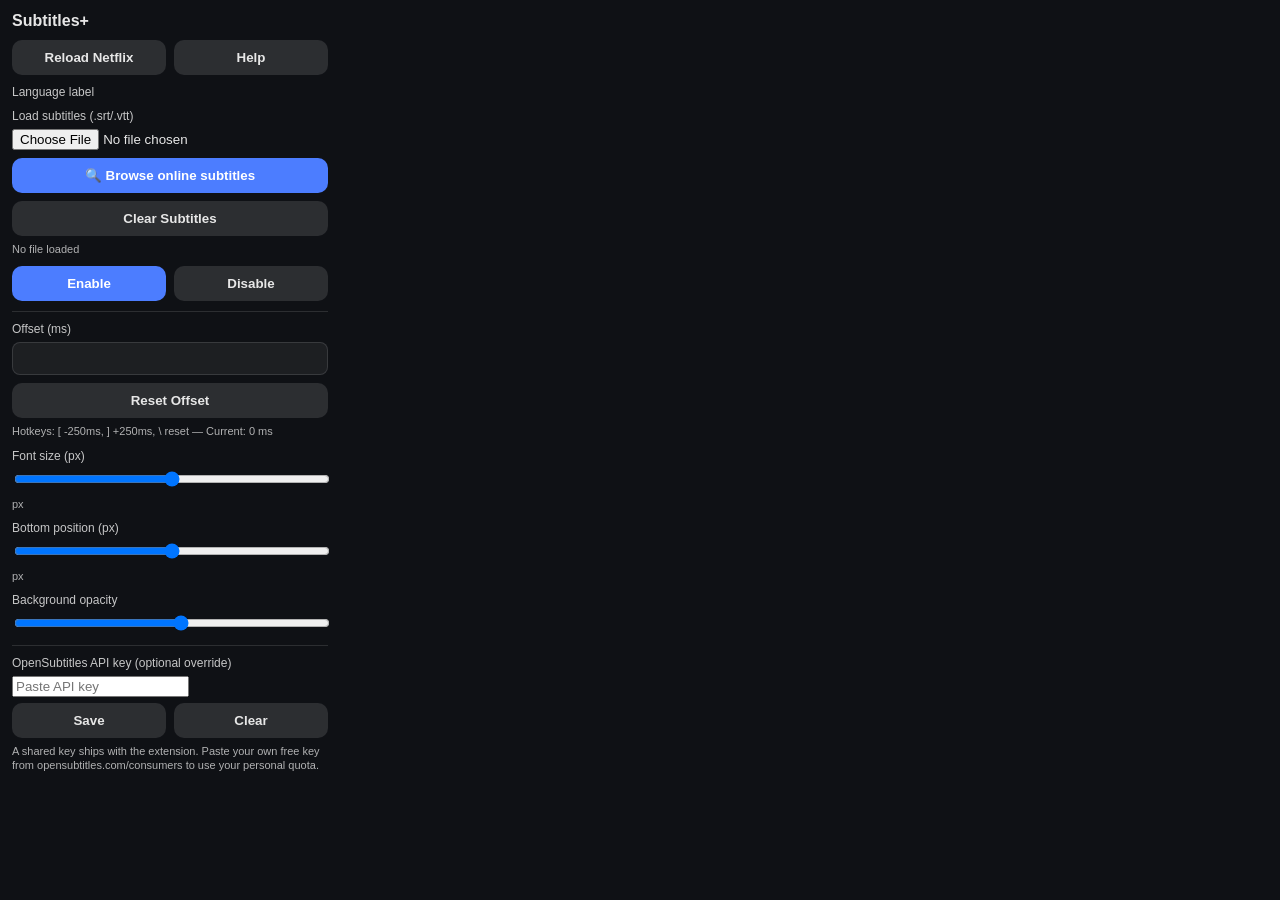
<file: popup.html>
<!doctype html>
<html>
  <head>
    <meta charset="utf-8" />
    <title>Netflix Subtitles+</title>
    <link rel="stylesheet" href="popup.css" />
  </head>
  <body>
    <div class="wrap">
      <div class="topbar">
        <h1 data-i18n="appName">Subtitles+</h1>
        <div id="spinner" class="spinner hidden" aria-label="Loading"></div>
      </div>

      <div id="onboarding" class="card hidden">
        <div class="cardTitle" data-i18n="quickStart">Quick start</div>
        <ul class="bullets">
          <li data-i18n="step1">
            Open a Netflix video page (<span class="mono">/watch/…</span>).
          </li>
          <li data-i18n="step2">
            Upload an <span class="mono">.srt</span> or
            <span class="mono">.vtt</span> file.
          </li>
          <li data-i18n="step3">
            Sync with <span class="mono">[</span> /
            <span class="mono">]</span> (±250ms),
            <span class="mono">\</span> resets.
          </li>
        </ul>
        <div class="hint" data-i18n="connectionHint">
          If you ever see connection issues, try reloading Netflix.
        </div>
      </div>

      <div class="row grid2">
        <button
          id="reloadNetflixBtn"
          class="secondary"
          data-i18n="reloadNetflix"
        >
          Reload Netflix
        </button>
        <button id="helpBtn" class="secondary" data-i18n="help">Help</button>
      </div>

      <div class="row">
        <label class="label" data-i18n="languageLabel">Language label</label>
        <!-- Language label removed -->
      </div>

      <div class="row">
        <label class="label" data-i18n="loadSubtitles"
          >Load subtitles (.srt/.vtt)</label
        >
        <input
          id="fileInput"
          type="file"
          accept=".srt,.vtt,text/vtt,text/plain"
        />
        <button
          id="browseOnlineBtn"
          style="margin-top: 8px; width: 100%"
          data-i18n="browseOnline"
        >
          🔍 Browse online subtitles
        </button>
        <button
          id="clearSubtitleBtn"
          class="secondary"
          style="margin-top: 8px; width: 100%"
          data-i18n="clearSubtitles"
        >
          Clear Subtitles
        </button>
        <div id="fileStatus" class="hint" data-i18n="noFileLoaded">
          No file loaded
        </div>
      </div>

      <div class="row grid2">
        <button id="enableBtn" data-i18n="enable">Enable</button>
        <button id="disableBtn" class="secondary" data-i18n="disable">
          Disable
        </button>
      </div>

      <hr />

      <div class="row">
        <label class="label" data-i18n="offset">Offset (ms)</label>
        <input id="offsetMs" type="number" step="50" />
        <button
          id="resetOffsetBtn"
          class="secondary"
          style="margin-top: 8px; width: 100%"
          data-i18n="resetOffset"
        >
          Reset Offset
        </button>
        <div class="hint">
          <span data-i18n="offsetHint"
            >Hotkeys: [ -250ms, ] +250ms, \ reset — Current:
          </span>
          <span id="offsetVal">0</span> <span data-i18n="ms">ms</span>
        </div>
      </div>

      <div class="row">
        <label class="label" data-i18n="fontSize">Font size (px)</label>
        <input id="fontSizePx" type="range" min="16" max="72" step="1" />
        <div class="hint">
          <span id="fontSizeVal"></span> <span data-i18n="px">px</span>
        </div>
      </div>

      <div class="row">
        <label class="label" data-i18n="bottomPosition"
          >Bottom position (px)</label
        >
        <input id="bottomPx" type="range" min="20" max="220" step="1" />
        <div class="hint">
          <span id="bottomVal"></span> <span data-i18n="px">px</span>
        </div>
      </div>

      <div class="row">
        <label class="label" data-i18n="bgOpacity">Background opacity</label>
        <input id="bgOpacity" type="range" min="0" max="0.85" step="0.05" />
        <div class="hint"><span id="bgVal"></span></div>
      </div>

      <!-- Save scope removed: settings are saved per-title by default -->

      <hr />
      <div class="row">
        <label class="label" data-i18n="osApiKeyLabel"
          >OpenSubtitles API key (optional override)</label
        >
        <input id="osApiKey" type="password" placeholder="Paste API key" />
        <div class="grid2" style="margin-top: 6px">
          <button id="osApiKeySave" class="secondary" data-i18n="save">
            Save
          </button>
          <button id="osApiKeyClear" class="secondary" data-i18n="clear">
            Clear
          </button>
        </div>
        <div id="osApiKeyStatus" class="hint">
          <span data-i18n="osApiKeyHint"
            >A shared key ships with the extension. Paste your own free key from
            opensubtitles.com/consumers to use your personal quota.</span
          >
        </div>
      </div>

      <div id="status" class="status"></div>
      <div id="smallStatus" class="smallStatus"></div>
    </div>

    <script src="i18n.js"></script>
    <script src="popup.js"></script>
  </body>
</html>
</file>
<file: popup.css>
body {
  margin: 0;
  font-family: Arial, Helvetica, sans-serif;
  width: 340px;
  background: #0f1115;
  color: #e7e7e7;
}

.wrap {
  padding: 12px 12px 14px;
}

.topbar {
  display: flex;
  align-items: center;
  justify-content: space-between;
  gap: 10px;
}

h1 {
  font-size: 16px;
  margin: 0;
}

.row {
  margin: 10px 0;
}

.label {
  display: block;
  font-size: 12px;
  opacity: 0.85;
  margin-bottom: 6px;
}

input[type="text"],
input[type="number"],
select {
  width: 100%;
  box-sizing: border-box;
  border: 1px solid rgba(255, 255, 255, 0.12);
  background: rgba(255, 255, 255, 0.06);
  color: #fff;
  border-radius: 8px;
  padding: 8px 10px;
  outline: none;
}

input[type="file"] {
  width: 100%;
}

input[type="range"] {
  width: 100%;
}

.grid2 {
  display: grid;
  grid-template-columns: 1fr 1fr;
  gap: 8px;
}

button {
  border: none;
  border-radius: 10px;
  padding: 10px 10px;
  cursor: pointer;
  background: #4c7dff;
  color: white;
  font-weight: 700;
}

button.secondary {
  background: rgba(255, 255, 255, 0.12);
  color: #e7e7e7;
}

.hint {
  margin-top: 6px;
  font-size: 11px;
  opacity: 0.75;
  line-height: 1.3;
}

.status {
  margin-top: 10px;
  font-size: 12px;
  min-height: 18px;
  opacity: 0.95;
  white-space: pre-line;
  display: none;
}

.status:not(:empty) {
  display: block;
}

.smallStatus {
  margin-top: 6px;
  font-size: 11px;
  opacity: 0.65;
  min-height: 14px;
  display: none;
}

.smallStatus:not(:empty) {
  display: block;
}

hr {
  border: none;
  border-top: 1px solid rgba(255, 255, 255, 0.12);
  margin: 10px 0;
}

.mono {
  font-family: ui-monospace, SFMono-Regular, Menlo, Monaco, Consolas,
    "Liberation Mono", "Courier New", monospace;
}

.card {
  border: 1px solid rgba(255, 255, 255, 0.12);
  background: rgba(255, 255, 255, 0.05);
  border-radius: 12px;
  padding: 10px 10px;
  margin: 10px 0 8px;
}

.cardTitle {
  font-size: 12px;
  font-weight: 800;
  margin-bottom: 6px;
  opacity: 0.95;
}

.bullets {
  margin: 0;
  padding-left: 18px;
  font-size: 11px;
  opacity: 0.85;
  line-height: 1.35;
}

.spinner {
  width: 16px;
  height: 16px;
  border-radius: 50%;
  border: 2px solid rgba(255, 255, 255, 0.25);
  border-top-color: rgba(255, 255, 255, 0.9);
  animation: spin 0.8s linear infinite;
  flex: 0 0 auto;
}

.hidden {
  display: none !important;
}

@keyframes spin {
  to {
    transform: rotate(360deg);
  }
}
</file>
